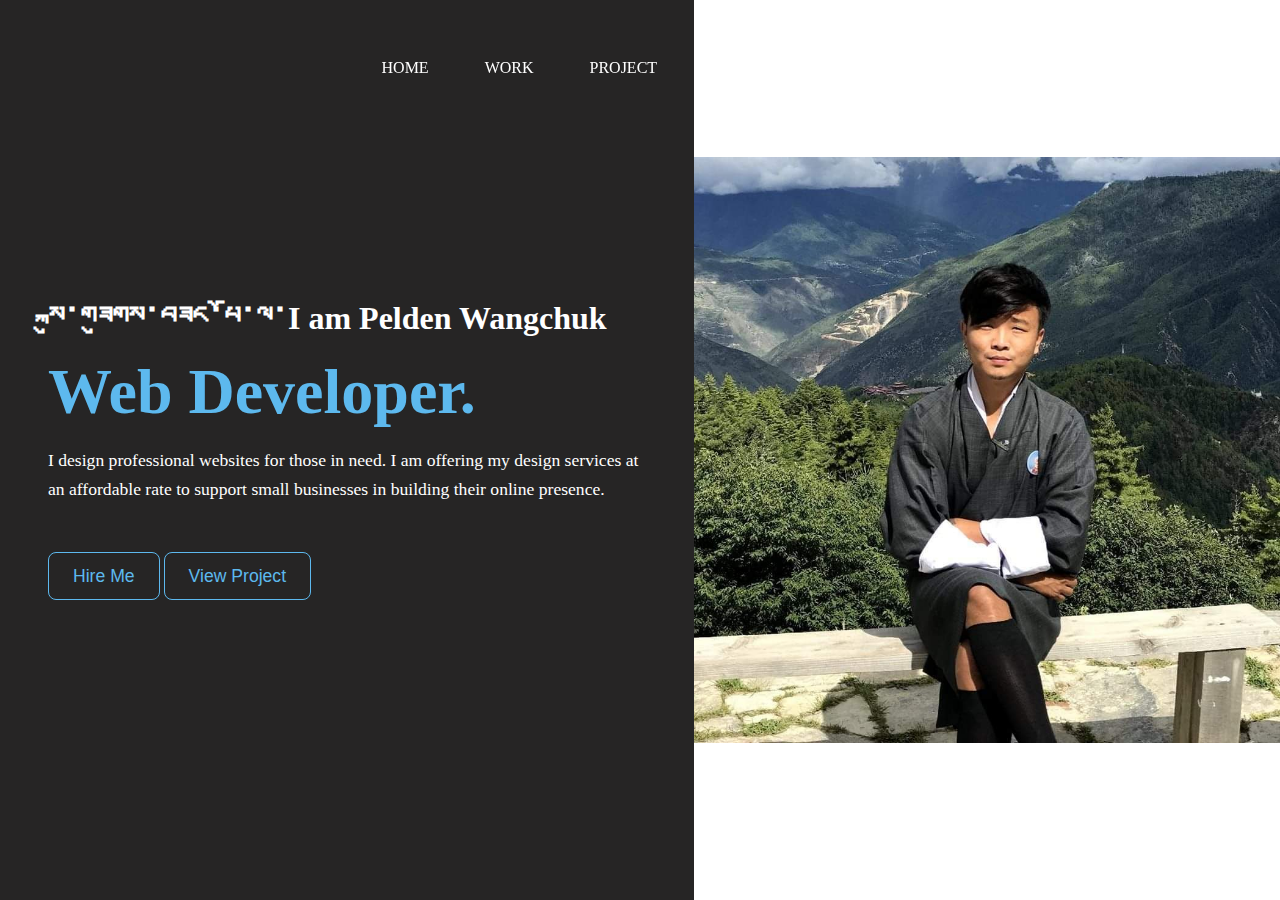
<file: index.html>
<!DOCTYPE html>
<html lang="en">
<head>
    <meta charset="UTF-8">
    <meta name="viewport" content="width=device-width, initial-scale=1.0">
    <title>Welcome to my Website</title>
    <link rel="stylesheet" href="./style.css">
</head>
<body>
    <div class="portfolio-container">
    <ul class="navlist">
        <li><a href="#">Home</a></li>
        <li><a href="./public/work.html">Work</a></li>
        <li><a href="./public/project.html">Project</a></li>
        <li><a href="./public/about.html">About</a></li>
        <li><a href="./public/contact.html">Contact</a></li>
    </ul>
    <div class="left-container">
        <div class="contant">
            <h2 id="Dzongkha"><b>སྐུ་གཟུགས་བཟང་པོ་ལ་</b>I am Pelden Wangchuk</h2>
            <br>
            <h1>Web Developer.</h1>
            <p>I design professional websites for those in need. I am offering my design services at an affordable rate to support small businesses in building their online presence. </p>
            <div class="btn-container">
                <button>Hire Me</button>
                <a href="./public/work.html"><button>View Project</button></a>
            </div>
        </div>
    </div>
    <div class="right-container"></div>  
    <img src="./assets/Images/Profilepic.jpg" alt="" width="700" height="586">



</div>
</body>
</html>
</file>
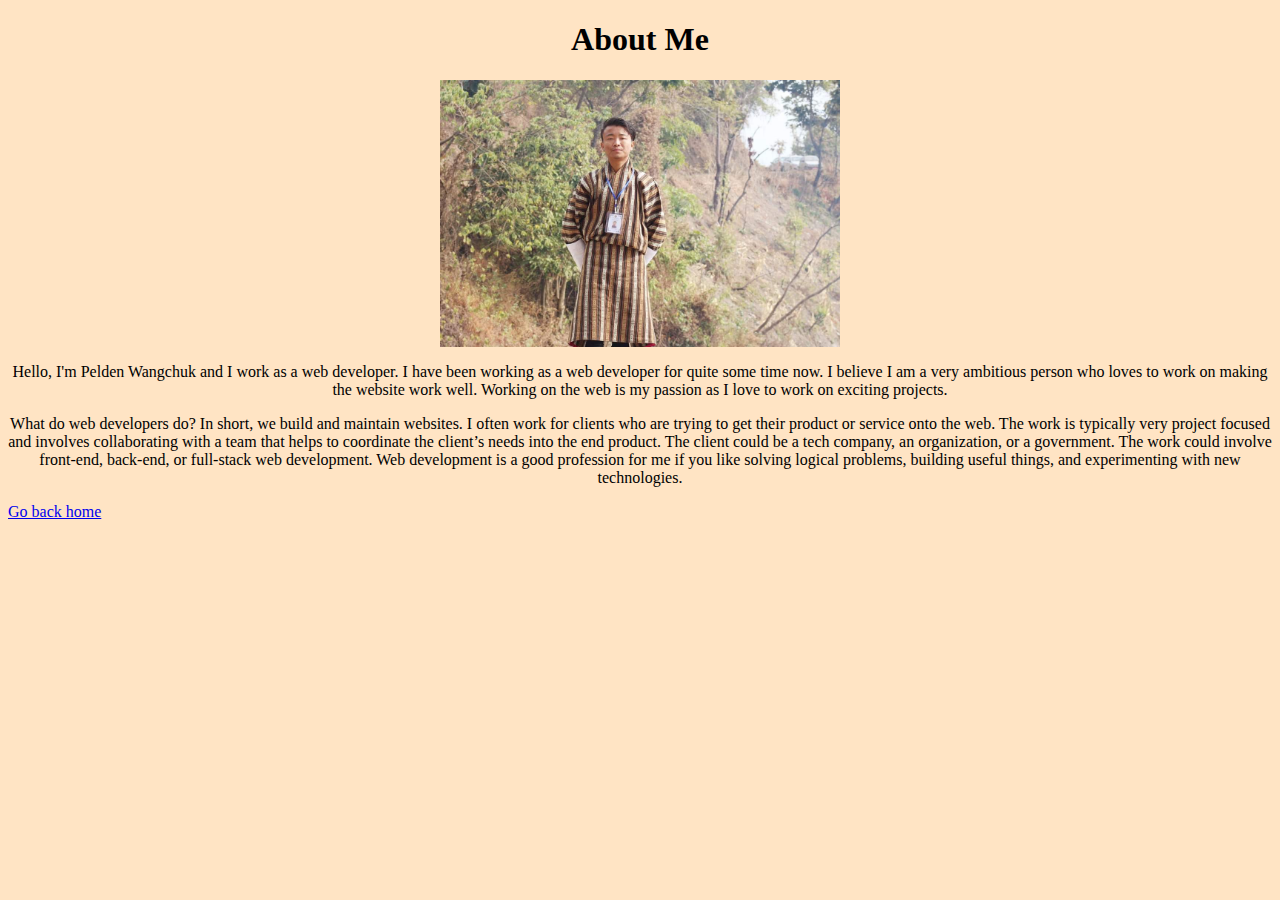
<file: public/about.html>
<!DOCTYPE html>
<html lang="en">
<head>
  <meta charset="UTF-8">
  <meta name="viewport" content="width=device-width, initial-scale=1.0">
  <title>Document</title>

  <style>
    *{
      background-color: bisque;
    }
    h1{
      text-align: center;
    }
    img{
      display: block;
      margin: auto;
    }
    p{
      text-align: center;
    }
  </style>

</head>
<body>
  <h1>About Me</h1>

  <img src="../assets/Images/profilepic2.jpg" alt="" width="400">
<p>Hello, I'm Pelden Wangchuk and I work as a web developer. I have been working as a web developer for quite some time now. I believe I am a very ambitious person who loves to work on making the website work well. Working on the web is my passion as I love to work on exciting projects.</p>

<p>What do web developers do? In short, we build and maintain websites.

  I often work for clients who are trying to get their product or service onto the web. The work is typically very project focused and involves collaborating with a team that helps to coordinate the client’s needs into the end product. The client could be a tech company, an organization, or a government. The work could involve front-end, back-end, or full-stack web development.
  
  Web development is a good profession for me if you like solving logical problems, building useful things, and experimenting with new technologies.</p>

<a href="../index.html">Go back home</a> 
</body>
</html>
</file>
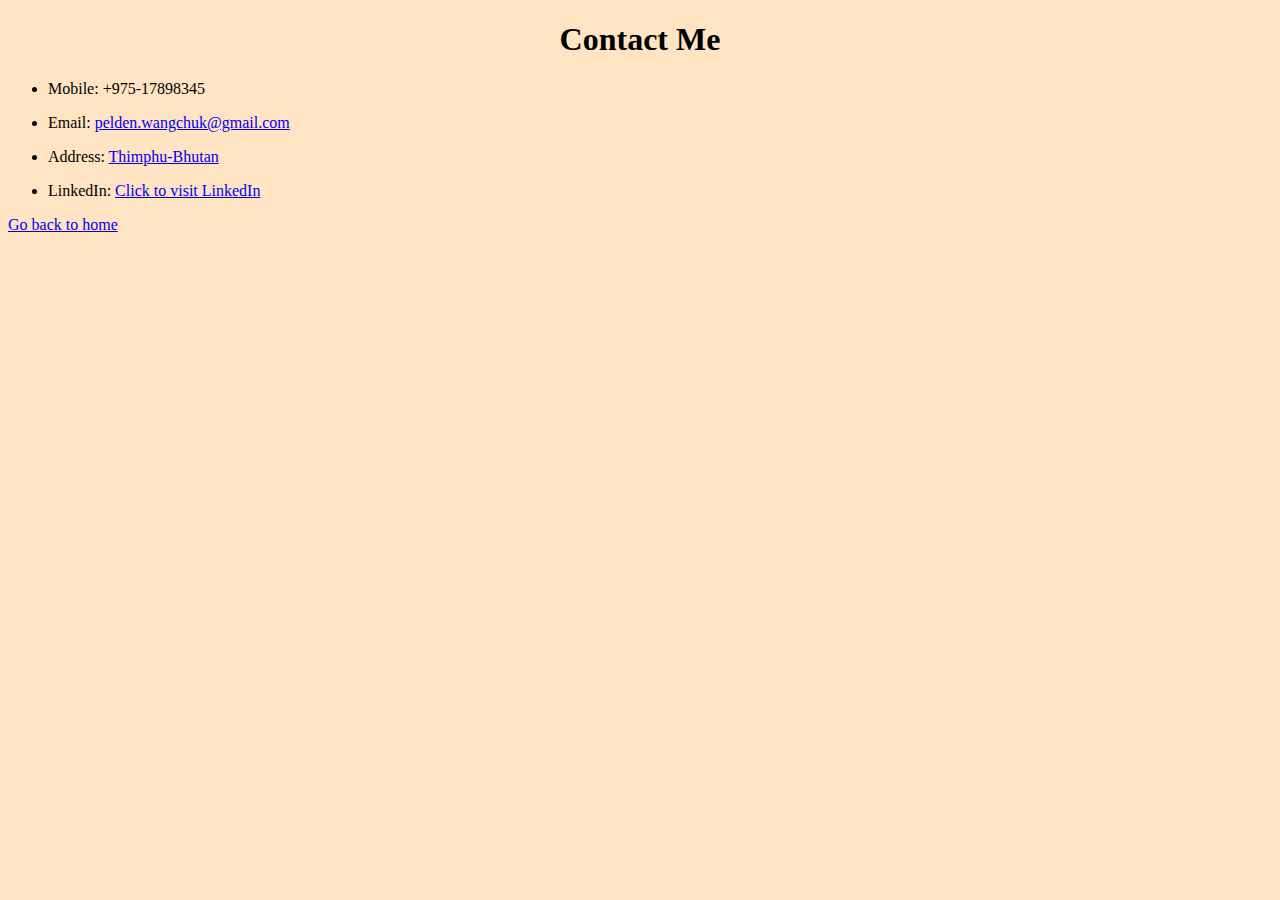
<file: public/contact.html>
<!DOCTYPE html>
<html lang="en">
<head>
  <meta charset="UTF-8">
  <meta name="viewport" content="width=device-width, initial-scale=1.0">
  <title>Document</title>
  
  <style>
    *{
      background-color: bisque;
    }
    h1{
      text-align: center;
    }
  </style>

</head>
<body>
  <h1>Contact Me</h1>
<ul>
  <li><p>Mobile: +975-17898345</p></li>
  <li><p>Email: <a href="https://mail.google.com/mail/mu/mp/291/#mn">pelden.wangchuk@gmail.com</a></p></li>
  <li><p>Address: <a href="https://maps.app.goo.gl/TQy4asKuJNNkNN8X6">Thimphu-Bhutan</a></p></li>
  <li><p>LinkedIn: <a href="https://www.linkedin.com/in/pelden-wangchuk-1390a92b9">Click to visit LinkedIn</a></p>
</ul>
<a href="../index.html">Go back to home</a>
</body>
</html>
</file>
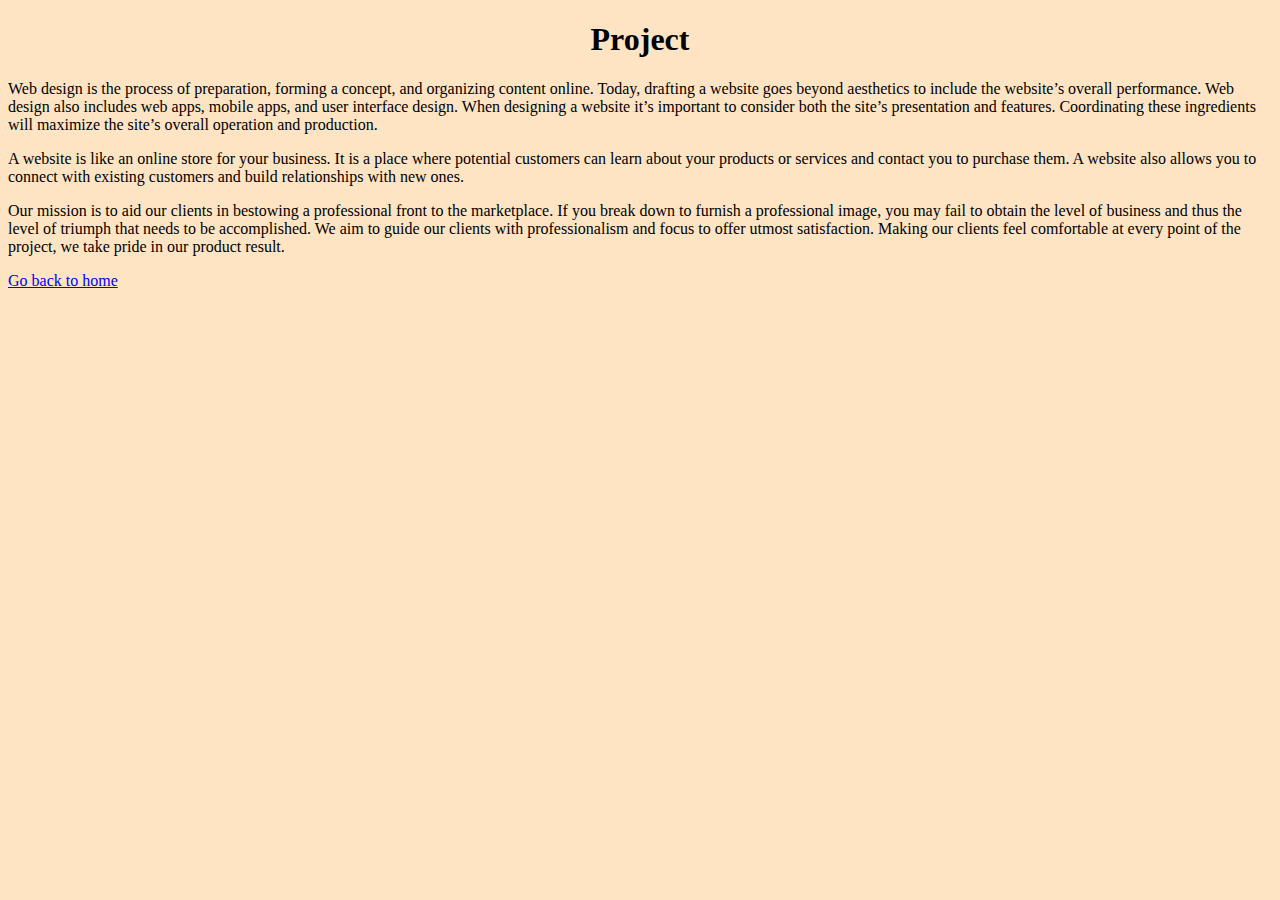
<file: public/project.html>
<!DOCTYPE html>
<html lang="en">
<head>
    <meta charset="UTF-8">
    <meta name="viewport" content="width=device-width, initial-scale=1.0">
    <title>Document</title>
    
<style>
    *{
        background-color: bisque;
    }
    h1{
        text-align: center;
    }

</style>

</head>
<body>
    <h1>Project</h1>
    <p>Web design is the process of preparation, forming a concept, and organizing content online. Today, drafting a website goes beyond aesthetics to include the website’s overall performance. Web design also includes web apps, mobile apps, and user interface design.
        When designing a website it’s important to consider both the site’s presentation and features. Coordinating these ingredients will maximize the site’s overall operation and production.</p>
        
    <p>A website is like an online store for your business. It is a place where potential customers can learn about your products or services and contact you to purchase them. A website also allows you to connect with existing customers and build relationships with new ones.</p>
        
    <p>Our mission is to aid our clients in bestowing a professional front to the marketplace. If you break down to furnish a professional image, you may fail to obtain the level of business and thus the level of triumph that needs to be accomplished. We aim to guide our clients with professionalism and focus to offer utmost satisfaction. Making our clients feel comfortable at every point of the project, we take pride in our product result.</p>

    <a href="../index.html">Go back to home</a>

</body>
</html>
</file>
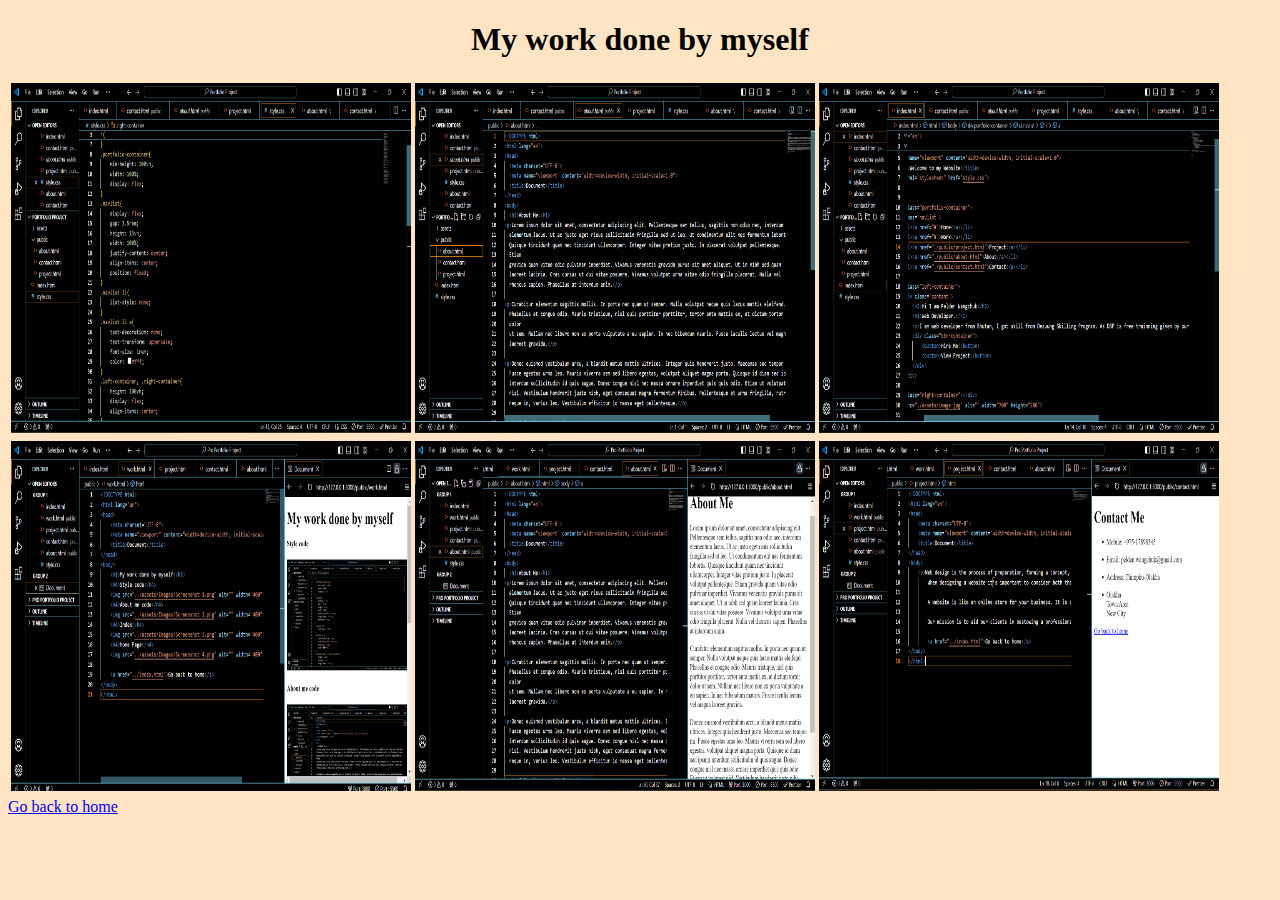
<file: public/work.html>
<!DOCTYPE html>
<html lang="en">
<head>
    <meta charset="UTF-8">
    <meta name="viewport" content="width=device-width, initial-scale=1.0">
    <title>Document</title>
    <style>
        *{
            background-color: bisque;
        }
    </style>
    
</head>
<body>
    
    <h1 style="text-align: center;">My work done by myself</h1>
    
    <table style="align-items: center;">
        <tr>
            <td>
                <img src="../assets/Images/Screenshot1.png" alt="" height="350" width="400">
            </td>
            <td>
                <img src="../assets/Images/Screenshot2.png" alt="" height="350" width="400">
            </td>
            <td>
                <img src="../assets/Images/Screenshot3.png" alt="" height="350" width="400">
            </td>
        </tr>
        <tr>
            <td>
                <img src="../assets/Images/Screenshot4.png" alt="" height="350" width="400">
            </td>
            <td>
                <img src="../assets/Images/Screenshot5.png" alt="" height="350" width="400">
            </td>
            <td>
                <img src="../assets/Images/Screenshot6.png" alt="" height="350" width="400">
            </td>
        </tr>
    </table>

    <a href="../index.html">Go back to home</a>
</body>
</html>
</file>
<file: style.css>
*{
    margin: 0;
    padding: 0;
    box-sizing: border-box;
}
.portfolio-container{
    min-height: 100vh;
    width: 100%;
    display: flex;
}
.navlist{
    display: flex;
    gap: 3.5rem;
    height: 15vh;
    width: 100%;
    justify-content: center;
    align-items: center;
    position: fixed;
}
.navlist li{
    list-style: none;
}
.navlist li a{
    text-decoration: none;
    text-transform: uppercase;
    font-size: 1rem;
    color: white;
}
.left-container, .right-container{
    height: 100vh;
    display: flex;
    align-items: center;
}
.left-container{
    background: #262525;
    width: 70%;
    padding-left: 3rem;
}
.right-container{
    background: black;
}
.content{
    margin-left: 4rem;
}
h2{
    font-size: 2rem;
    color: white;
}
h1{
    font-size: 4rem;
    color: #5db9ee;
}
p{
    font-size: 1.1rem;
    color: white;
    max-width: 38rem;
    margin: 1.1rem 0 3rem 0;
    line-height: 1.8rem;
}
.btn-container button{
    border: .1rem solid #5db9ee;
    font-size: 1.1rem;
    padding: .8rem 1.5rem;
    border-radius: .5rem;
}
button:nth-child(1){
    background: transparent;
    color: #5db9ee;
}
button:nth-child(2){
    background: transparent;
    color: #5db9ee;
    margin-left: 2rem;
}
img{
    display: block;
    margin: auto;
}
#Dzongkha{
    color: white;
}
#Aboutme{
    color: blue;
}
</file>
